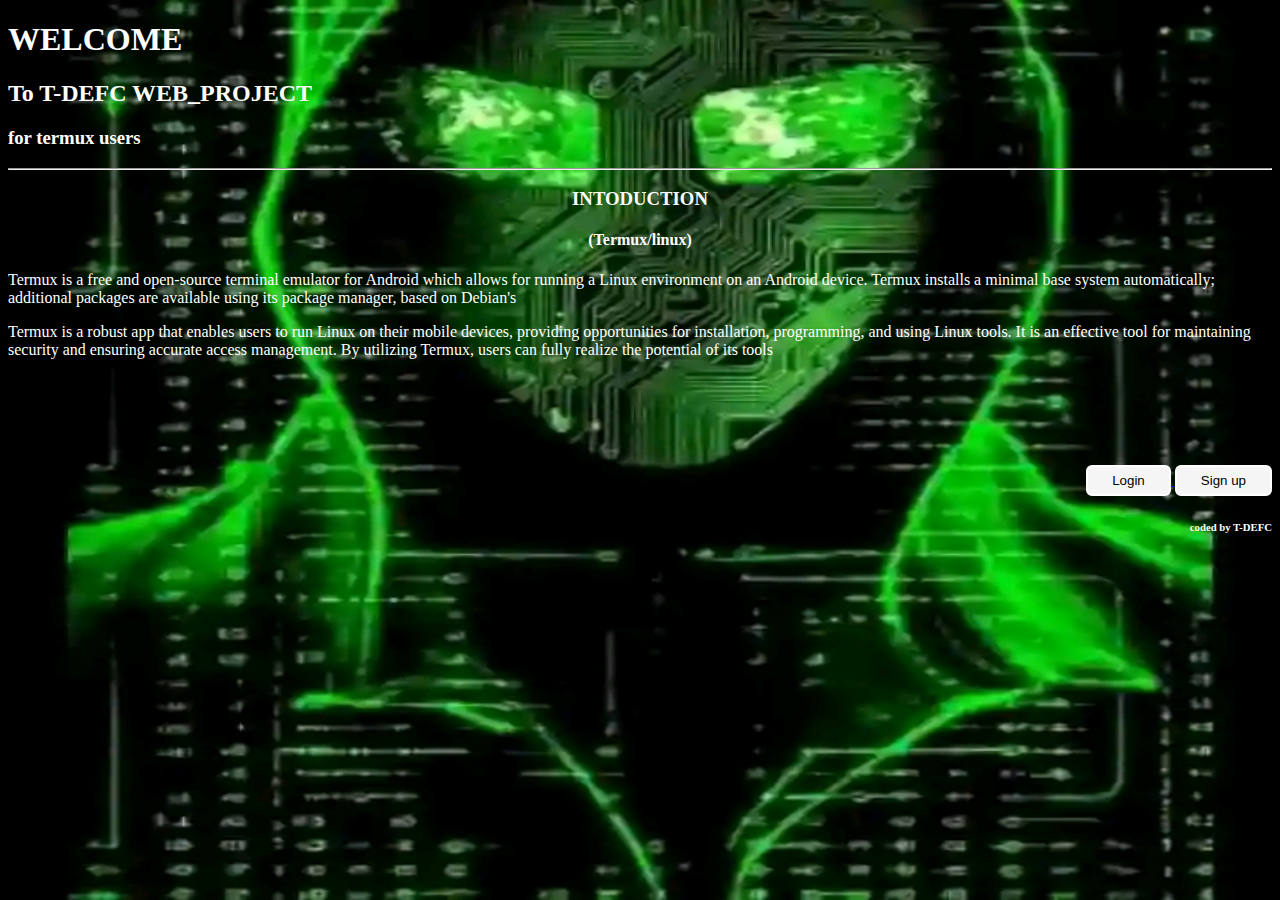
<file: index.html>
<!DOCTYPE html>

<html>
<head>
  <meta http-equiv="CONTENT-TYPE" content="text/html; charset=UTF-8">
  <link rel="stylesheet" href="style.css"/>
  <title> Termux </title>
  <body>
 
    <div id="one">
      <h1>
        WELCOME
      </h1>
      <h2> To T-DEFC WEB_PROJECT </h2>
      <h3> for termux users </h3>
    </div>
    
    <hr>
    
    <div id="tree">
      <h3> 
        INTODUCTION
      </3>
      <h4>
        (Termux/linux)
      </h4>
    </div>
    
    
    <p>
Termux is a free and open-source terminal emulator for Android which allows for running a Linux environment on an Android device. Termux installs a minimal base system automatically; additional packages are available using its package manager, based on Debian's
   </p>
    
     <p> 
Termux is a robust app that enables users to run Linux on their mobile devices, providing opportunities for installation, programming, and using Linux tools. It is an effective tool for maintaining security and ensuring accurate access management. By utilizing Termux, users can fully realize the potential of its tools
    </p>
        <br>
    <br>
    <br>
    <br>
    <br>
    </div>
      <div id="de">
   <nav class="nav">
  <a href="log.html">
    <button class="button" id="form-open">Login</button>
  </a>
 <a href="sign.html">
    <button class="button" id="form-open">Sign up</button>
     </a> 
    </nav>
      </div>
       
 <div id="five">
   <h6>
      coded by T-DEFC
     </h6>
     </div>
    
 </body>
 </html>
</file>
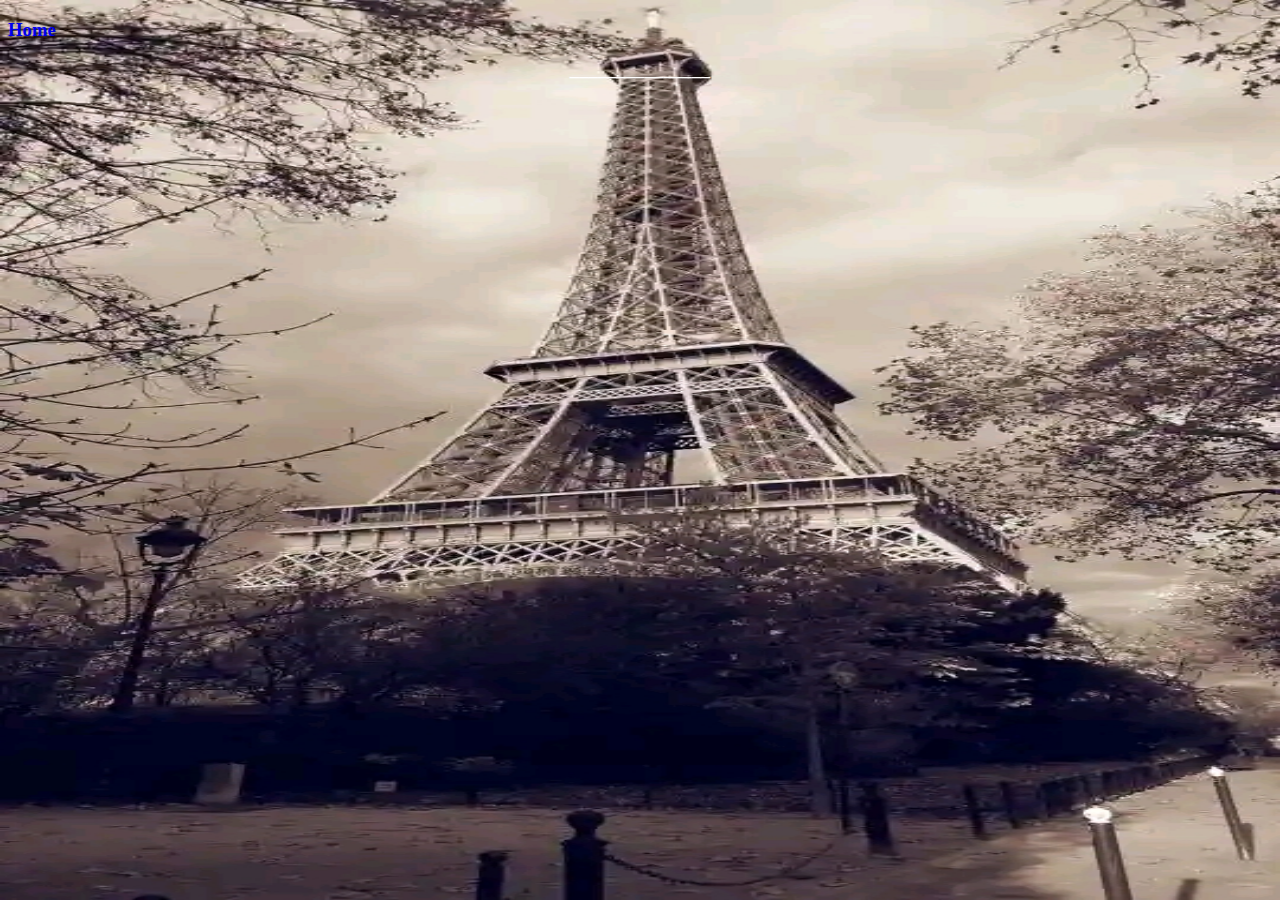
<file: info.html>
<!DOCTYPE html>

<html>
<head>
  <meta http-equiv="CONTENT-TYPE" content="text/html; charset=UTF-8">
  <link rel="stylesheet" href="style5.css"/>
  <title>Hello, World!</title>
</head>
<body>
  <h3>
  <a href="index.html" class="nav_link">Home</a>
  </h3>        
  <div id="one">
  <h3>
    _______________
  </h3>
  </div> 
  </body>
</html>
</file>
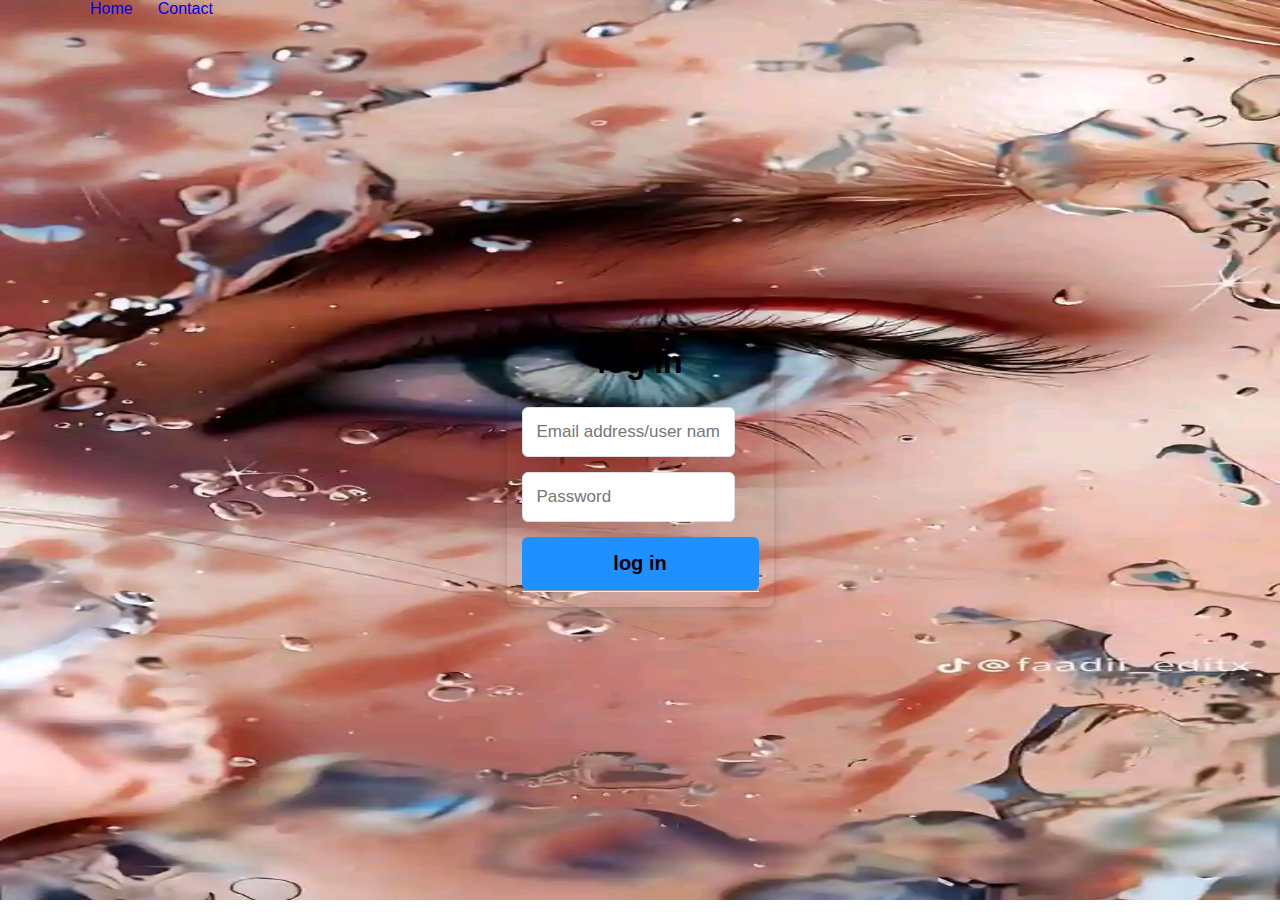
<file: log.html>
<!DOCTYPE html>

<html>
<head>
  <meta http-equiv="CONTENT-TYPE" content="text/html; charset=UTF-8">
  <link rel="stylesheet" href="style4.css"/>
  <title>Hello, World!</title>
  </head>
  <body>
    
    <nav class="nav">

        <ul class="nav_items">
          <li class="nav_item">
            <a href="index.html" class="nav_link">Home</a>
            <a href="info.html" class="nav_link">Contact</a>
          </li>
        </ul>
      </nav>
    <div class="container flex">
      <div class="facebook-page flex">
        <div class="text"> 
        </div>
        <form action="#">
          <div id="uno">
          <h1>
            log in           
          </h1>
        </div>
          <br>
          <input type="email" placeholder="Email address/user name" required>
          <input type="password" placeholder="Password" required>
          <div class="link">
            <button type="submit" class="login">log in</button>
          </div>
          <hr>
          <div class="button">
          </div>
        </form>
      </div>
    </div>
  </body>
</html>
</file>
<file: style.css>
body { 
  background-image: url(1700366994218.jpg);
  background-repeat: no-repeat;
  background-attachment: fixed;
  background-size: 100% 100%;
  color: white;
}

#two {
  text-align: right;
}

#tree {
  text-align: center;
}

#four {
  text-align: center;
}

#five {
  text-align: right;
}


#body2 {
  background-color: black;
}

.button{
  padding: 6px 24px;
  border: 2px solid #fff;
  background: whitesmoke;
  border-radius: 6px;
  cursor: pointer;
}


.button:active {
  transform: scale(0.98);
}

#de {
  text-align: right;
}
</file>
<file: style5.css>
body { 
  background-image: url(1700430613485.jpg);
  background-repeat: no-repeat;
  background-attachment: fixed;
  background-size: 100% 100%;
  color: white;
}

a {
  text-decoration: none;
}

#one {
  text-emphasis-position: down;
  text-justify: distribute;
  text-align: center;
  margin: bottom;
  margin-top: 100xp;
  margin-bottom: 100xp;
}
</file>
<file: style4.css>
body { 
  background-image: url(1700430380642.jpg);
  background-repeat: no-repeat;
  background-attachment: fixed;
  background-size: 100% 100%;
  color : black;
}


a {
  text-decoration: none;
}
.nav {
  max-width: 1100px;
  width: 100%;
  margin: 0 auto;
}
#uno {
  text-align: center;
}
* {
  margin: 0;
  padding: 0;
  box-sizing: border-box;
  font-family: 'Roboto', sans-serif;
}
.nav, 
.nav_item {
  display: flex;
  height: 100%;
  align-items: center;
  justify-content: space-between;
}

.nav_item {
  column-gap: 25px;
}
.nav_link:hover 
  color: skyblue;
}


.button{
  padding: 6px 24px;
  border: 2px solid red;
  background: whitesmoke;
  border-radius: 6px;
  cursor: pointer;
}
.button:active {
  transform: scale(0.98);
}
:root {
  --primary-color: #1877f2;
  --border-color: #dddfe2;
  --text-color: #fff;
}



.flex {
  display: flex;
  align-items: center;
}


.container {
  padding: 0 15px;
  min-height: 100vh;
  justify-content: center;
  background-color: trasperent;
}8

.facebook-page {
  justify-content: space-between;
  max-width: 500px;
  width: 100%;
}

.facebook-page .text {
  margin-bottom: 100px;
}

.facebook-page h1 {
  color: black;
  font-size: 2rem;
  margin-bottom: 8px;
}

.facebook-page p {
  font-size: 1.75rem;
  white-space: nowrap;
}


form {
  display: flex;
  flex-direction: column;
  background: trasperent;
  border-radius: 8px;
  padding: 15px;
  box-shadow: 0 2px 4px rgba(0, 0, 0, 0.1),
    0 8px 16px rgba(0, 0, 0, 0.1);
  max-width: 1000px;
  width: 100%;
}


form input {
  height: 50px;
  width: 90%;
  border: 1px solid var(--border-color);
  border-radius: 6px;
  margin-bottom: 15px;
  font-size: 1rem;
  padding: 0 14px;

}
form input:focus {
  outline: red;
  border-color: black;
}


::placeholder {
  color: #777;
  font-size: 1.063rem;
}


.link {
  display: flex;
  flex-direction: column;
  text-align: center;
  gap: 15px;
  
}

.link .login {
  border: black;
  outline: black;
  cursor: pointer;
  background: dodgerblue;
  padding: 15px 0;
  border-radius: 6px;
  color: black;
  font-size: 1.25rem;
  font-weight: 600;
  transition: 0.2s ease;
}
</file>
